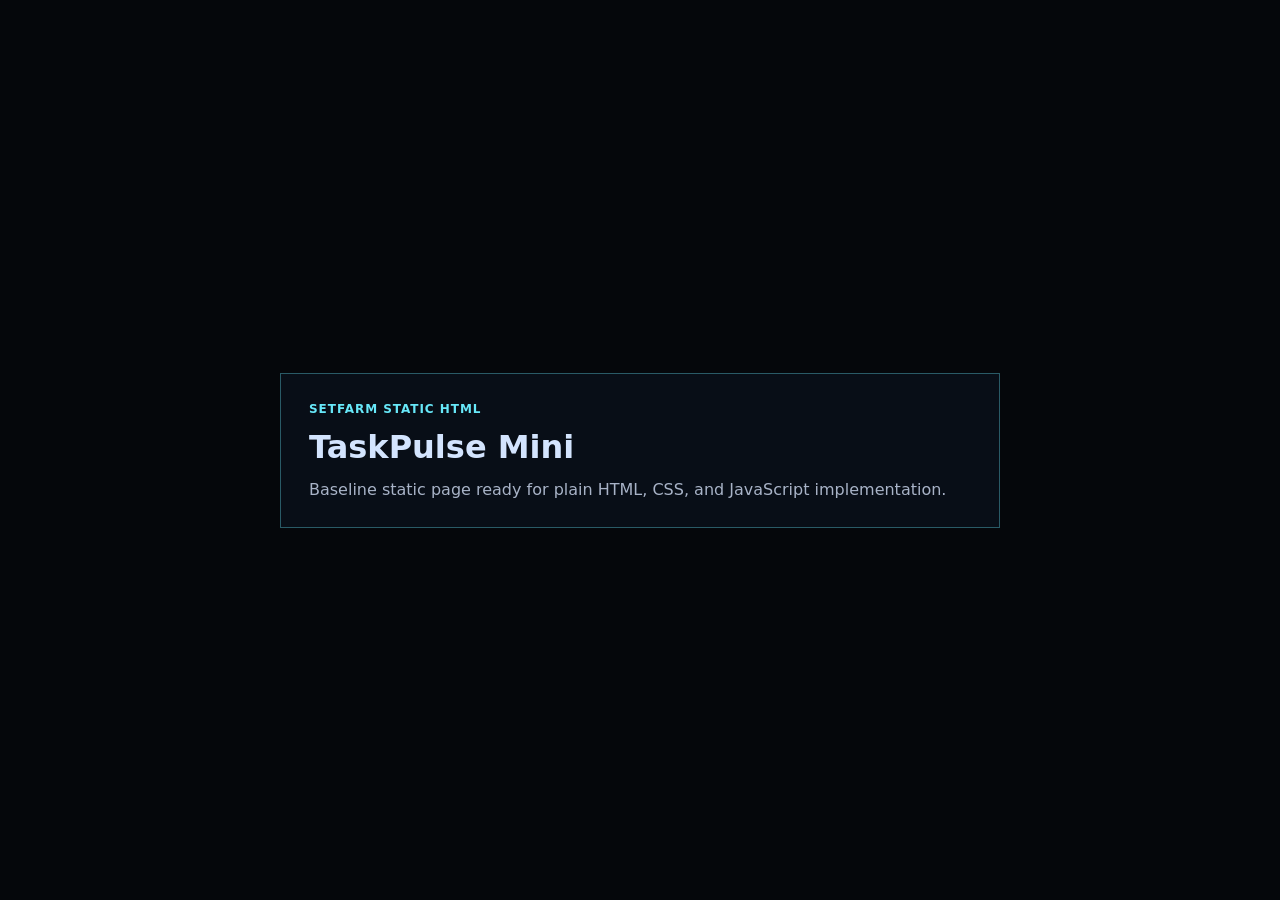
<file: index.html>
<!doctype html>
<html lang="en">
  <head>
    <meta charset="UTF-8" />
    <meta name="viewport" content="width=device-width, initial-scale=1.0" />
    <title>TaskPulse Mini</title>
    <link rel="stylesheet" href="assets/css/styles.css" />
  </head>
  <body>
    <main data-setfarm-root="baseline" data-testid="setfarm-app-root" class="app-shell">
      <section class="hero">
        <p class="eyebrow">Setfarm Static HTML</p>
        <h1>TaskPulse Mini</h1>
        <p class="summary">Baseline static page ready for plain HTML, CSS, and JavaScript implementation.</p>
      </section>
    </main>
    <script src="assets/js/app.js" defer></script>
    <script src="assets/js/test-bridge.js" defer></script>
  </body>
</html>
</file>
<file: assets/css/styles.css>
@import "../../stitch/design-tokens.css";

:root {
  color-scheme: dark;
  font-family: var(--font-family-base, ui-sans-serif, system-ui, -apple-system, BlinkMacSystemFont, "Segoe UI", sans-serif);
  background: var(--color-background, #05070b);
  color: var(--color-on-background, #e5f7ff);
}

* {
  box-sizing: border-box;
}

body {
  margin: 0;
  min-width: 320px;
  min-height: 100vh;
  background: #05070b;
}

.app-shell {
  min-height: 100vh;
  display: grid;
  place-items: center;
  padding: 32px;
}

.hero {
  width: min(720px, 100%);
  border: 1px solid rgba(103, 232, 249, 0.35);
  background: rgba(9, 16, 26, 0.82);
  padding: 28px;
}

.eyebrow {
  margin: 0 0 12px;
  color: #67e8f9;
  font-size: 12px;
  font-weight: 800;
  letter-spacing: 0.08em;
  text-transform: uppercase;
}

h1 {
  margin: 0;
  font-size: 32px;
}

.summary {
  margin: 14px 0 0;
  color: #a8b3c7;
}
</file>
